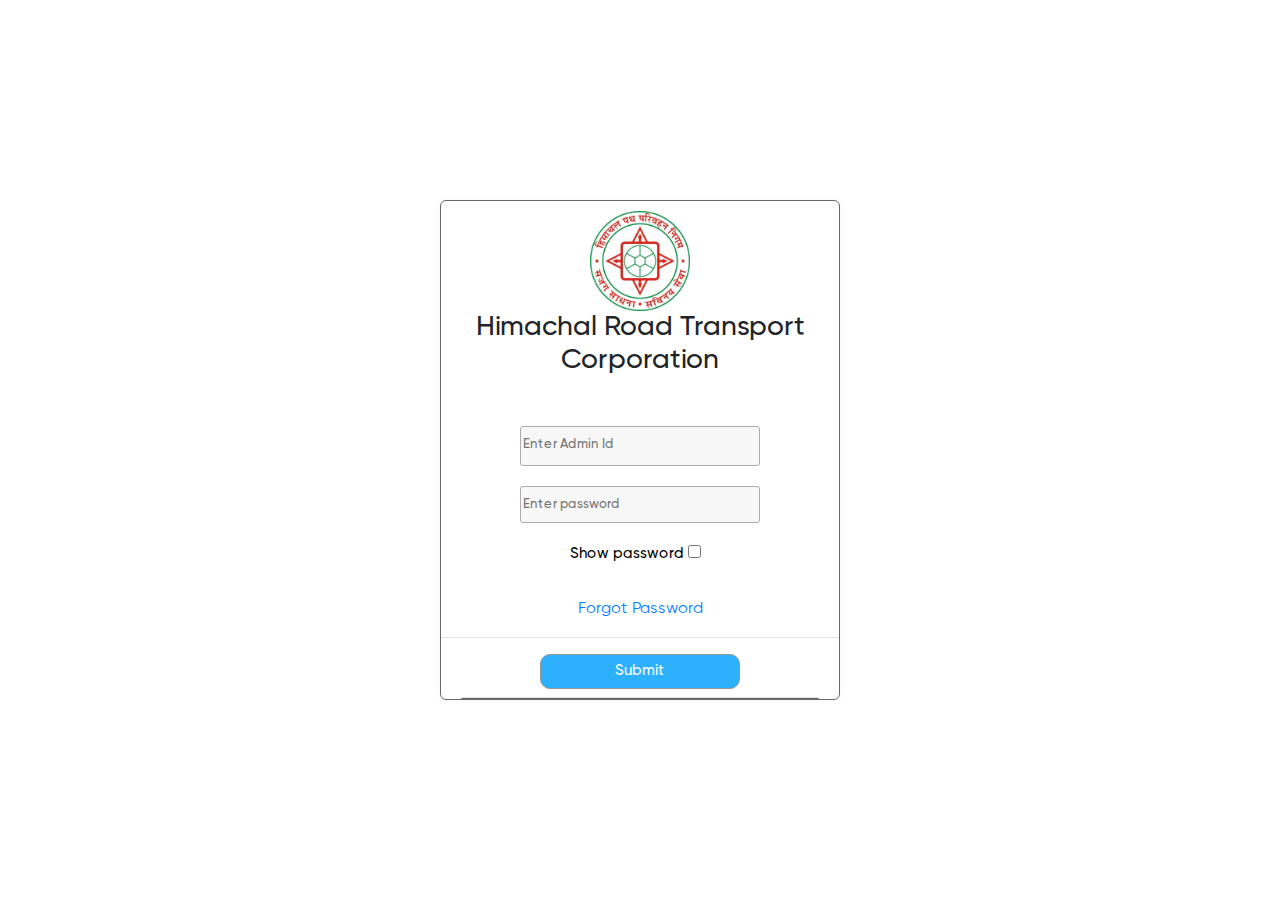
<file: Login/index.html>
<!DOCTYPE html>
<html lang="en">
<head>
    <meta charset="UTF-8">
    <meta http-equiv="X-UA-Compatible" content="IE=edge">
    <meta name="viewport" content="width=device-width, initial-scale=1.0">
    <link rel="stylesheet" href="assets/css/bootstrap.min.css">
    <link rel="stylesheet" href="assets/css/stylesheet.css">
    <link rel="stylesheet" href="assets/css/style.css">
    <link rel="shortcut icon" href="/Login/assets/img/HRTCHP.jpg" type="image/x-icon">
    <title>Login Page</title>
</head>
<body>
     <div class="p-login-sec">
        
        <div class="container">
            <div class="login-sec">
                <div class="cont-media">
                    <div class="p-logo">
                        <img class="logo" src="assets/img/HRTCHP.jpg" alt="SEO">
                    </div>
                    <h3>Himachal Road Transport Corporation</h3>
                    <div class="p-form">
                        <form class="form" action="./dashboard/index.html">
                            <input class="e-mail-inpt" type="text" placeholder="Enter Admin Id">
                            <br>
                            <input class="pass-inpt" type="password" placeholder="Enter password">
                            <br>
                            <div class="l-parent">
                                <label class="shpass">Show password</label>
                                <input class="chk-box" type="checkbox" id="show-pass">
                            </div>
                            <br>
                            <a href="" class="forgot-p">Forgot Password</a>
                            <hr>
                       <button class="submit">Submit
                        </button>
                        </form>
                        <div class="p-border">
                            <div class="border"></div>
                        </div>
                    </div>
                </div>
            </div>
        </div>
    </div>
    

    <script src="assets/js/jquery-3.2.1.slim.min.js"></script>
    <script src="assets/js/popper.min.js"></script>
    <script src="assets/js/bootstrap.min.js"></script>
    <script src="assets/js/script.js"></script>
</body>
</html>
</file>
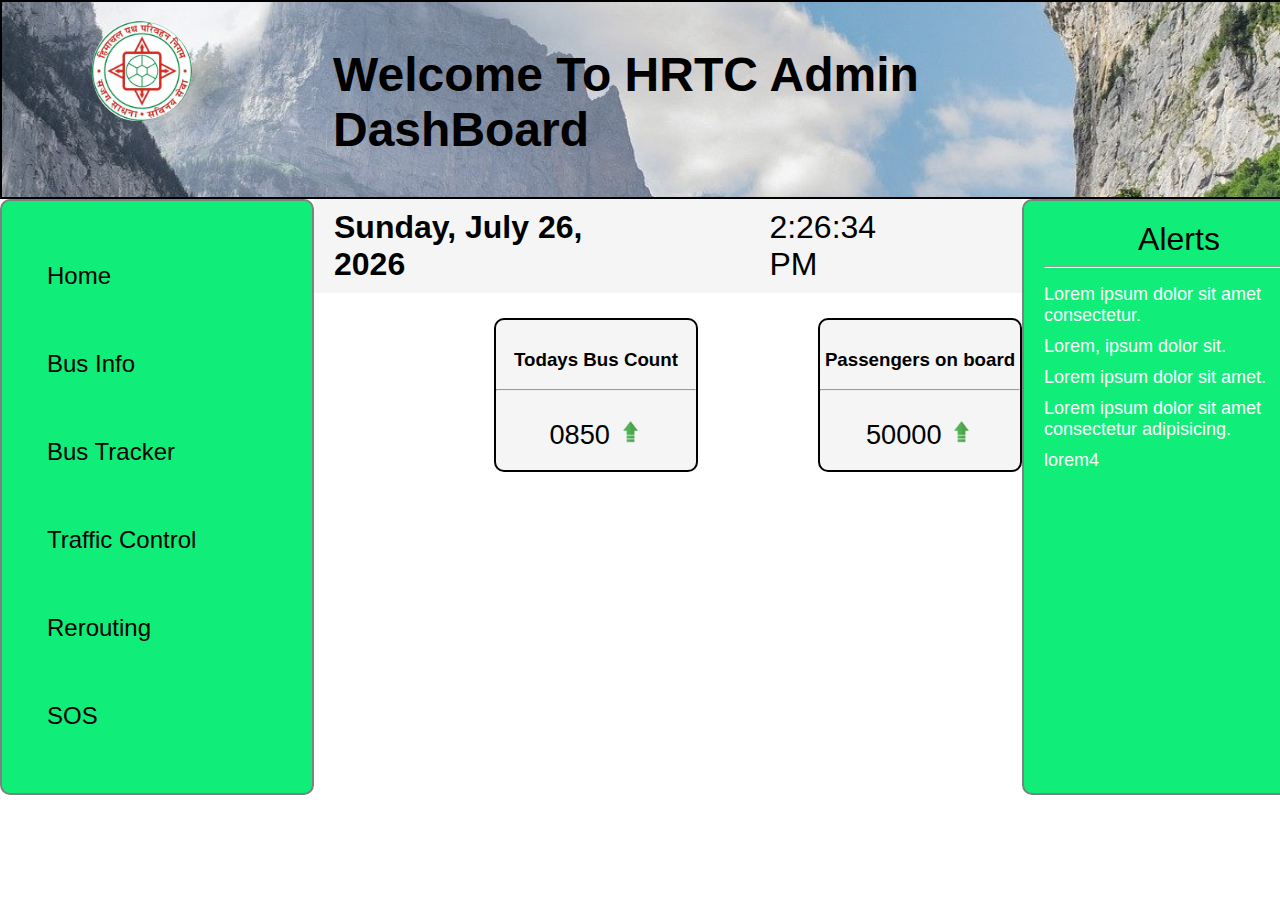
<file: Login/dashboard/index.html>
<!DOCTYPE html>
<html lang="en">
<head>
    <meta charset="UTF-8">
    <meta name="viewport" content="width=device-width, initial-scale=1.0">
    <title>HRTC Admin Dashboard</title>
    <link rel="shortcut icon" href="/Login/assets/img/HRTCHP.jpg" type="image/x-icon">
    <link rel="stylesheet" href="styles.css">
</head>
<body>
    <div class="container">
        <div class="logo-content">
            <div class="logo">
                <a href="index.html"><img src="assets/images/HRTCHP.jpg" alt="HRTC Logo" class="logo-hrtc"></a>
            </div>
            <div class="content">
                <h1>Welcome To HRTC Admin DashBoard</h1>
            </div>
            <div class="logout">
                <a href="/Login/index.html" alt="server is down"><img src="./assets/images/power.png" alt="logout"></a>
            </div>
        </div>
        <div class="rest-content">
            <div class="sidebar-left">
                <ul>
                    <li class="list-item-1"><a href="#home">Home</a></li>
                    <li class="list-item-1"><a href="./bus_Info/index.html">Bus Info</a></li>
                    <li class="list-item-1"><a href="./bus_tracker/index.html">Bus Tracker</a></li>
                    <li class="list-item-1"><a href="#traffic-control">Traffic Control</a></li>
                    <li class="list-item-1"><a href="./Rerouting/index.html">Rerouting</a></li>
                    <li class="list-item-1"><a href="#sos">SOS</a></li>
                </ul>
            </div>
            <div class="dashboard-content">
                <div class="date-time">
                    <div id="date" class="date-time-content"></div>
                    <div id="time" class="date-time-content"></div>
                </div>
                <div class="box-all">
                    <div class="box1">
                        <h3>Todays Bus Count</h3>
                        <hr>
                        <p>0850 <img src="../dashboard/assets/images/increase.png" alt="">
                        </p>
                    </div>
                    <div class="box2">
                        <h3>Passengers on board</h3>
                        <hr>
                        <p>50000 <img src="../dashboard/assets/images/increase.png" alt=""></p>
                    </div>
                </div>
            </div>
            <div class="sidebar-right">
                <p>Alerts</p>
                <hr>
                <ul>
                    <a href=""><li>Lorem ipsum dolor sit amet consectetur.</li></a>
                    <a href=""><li>Lorem, ipsum dolor sit.</li></a>
                    <a href=""><li>Lorem ipsum dolor sit amet.</li></a>
                    <a href=""><li>Lorem ipsum dolor sit amet consectetur adipisicing.</li></a>
                    <a href=""><li>lorem4</li></a>
                </ul>
            </div>
        </div>
    </div>
    <!-- <script src="script.js"></script> -->
    <script>
        function displayDate() {
            const currentDate = new Date();
            const options = { weekday: 'long', year: 'numeric', month: 'long', day: 'numeric' };
            const formattedDate = currentDate.toLocaleDateString(undefined, options);
            document.getElementById('date').textContent = formattedDate;
        }
        displayDate();
    
        function displayTime() {
            const currentTime = new Date();
            const options = { hour: 'numeric', minute: 'numeric', second: 'numeric' };
            const formattedTime = currentTime.toLocaleTimeString(undefined, options);
            document.getElementById('time').textContent = formattedTime;
        }
        setInterval(displayTime, 1000);
        displayTime();
    </script>
</body>
</html>
</file>
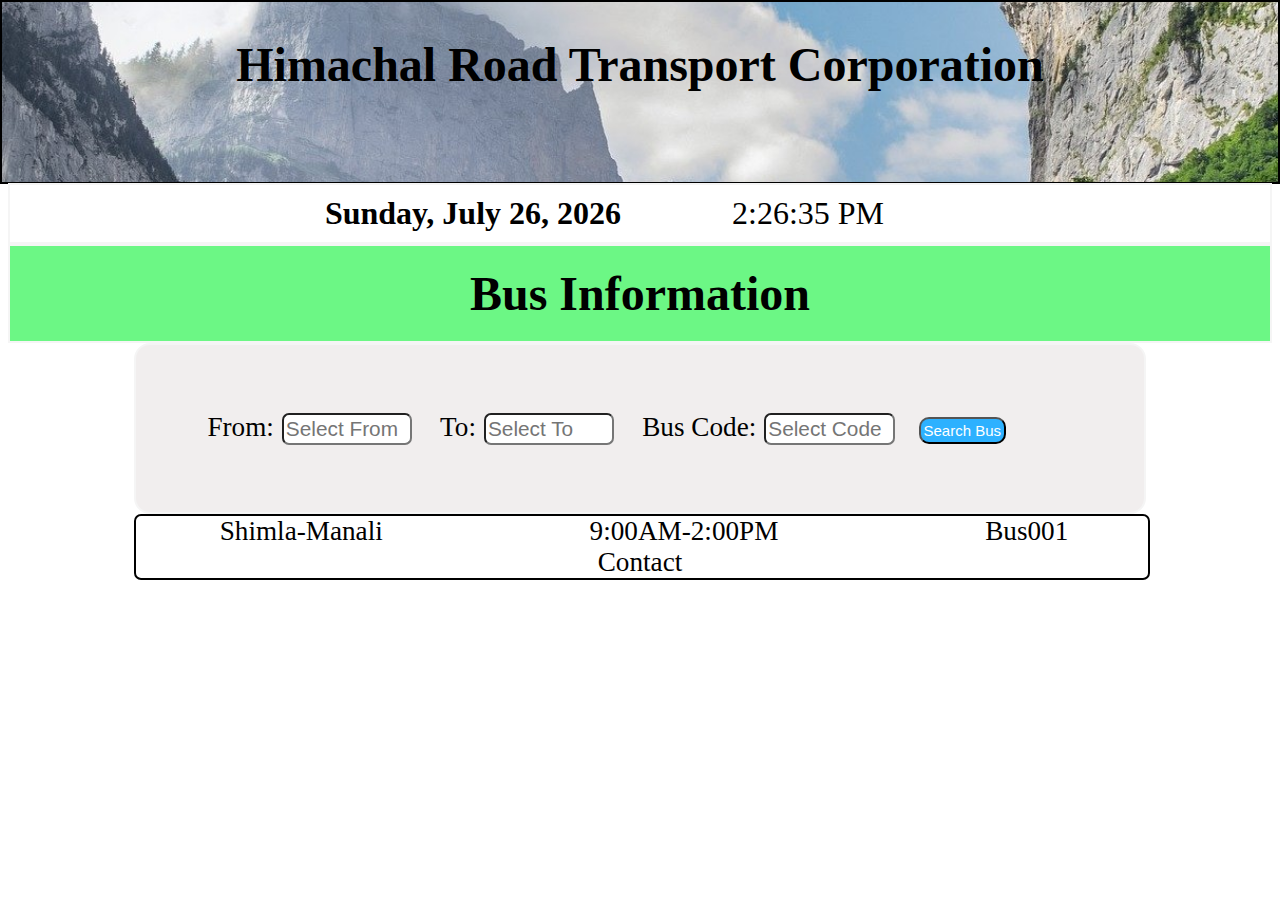
<file: Login/dashboard/bus_Info/index.html>
<!DOCTYPE html>
<html lang="en">
<head>
    <meta charset="UTF-8">
    <meta name="viewport" content="width=device-width, initial-scale=1.0">
    <title>Bus Info</title>
    <link rel="shortcut icon" href="/Login/assets/img/HRTCHP.jpg" type="image/x-icon">
    <link rel="stylesheet" href="style.css">
    
</head>
<body>
    <div class="header">
        <h1>Himachal Road Transport Corporation</h1>
    </div>
    <div class="container">
        <div id="date" class="container-content"></div>
        <div id="time" class="container-content"></div>
    </div>
    <div class="busInfo">Bus Information</div>

    <div class="search">
        <div class="search-content">
            <p>From:</p>
            <input type="text" placeholder="Select From" class="from">
            <p>To:</p>
            <input type="text" placeholder="Select To" class="to">
            <p>Bus Code:</p>
            <input type="text" placeholder="Select Code">
            <button>Search Bus</button>
        </div>
    </div>
    <div class="bus-check">
        <p class="js-display-bus"></p>
    </div>
    
</body>

<script>
    
    document.querySelector('.js-display-bus').innerHTML='Shimla-Manali 9:00AM-2:00PM Bus001 Contact';
    function displayDate() {
        const currentDate = new Date();
        const options = { weekday: 'long', year: 'numeric', month: 'long', day: 'numeric' };
        const formattedDate = currentDate.toLocaleDateString(undefined, options);
        document.getElementById('date').textContent = formattedDate;
    }
    displayDate();

    function displayTime() {
        const currentTime = new Date();
        const options = { hour: 'numeric', minute: 'numeric', second: 'numeric' };
        const formattedTime = currentTime.toLocaleTimeString(undefined, options);
        document.getElementById('time').textContent = formattedTime;
    }
    setInterval(displayTime, 1000);
    displayTime();
</script>
</html>
</file>
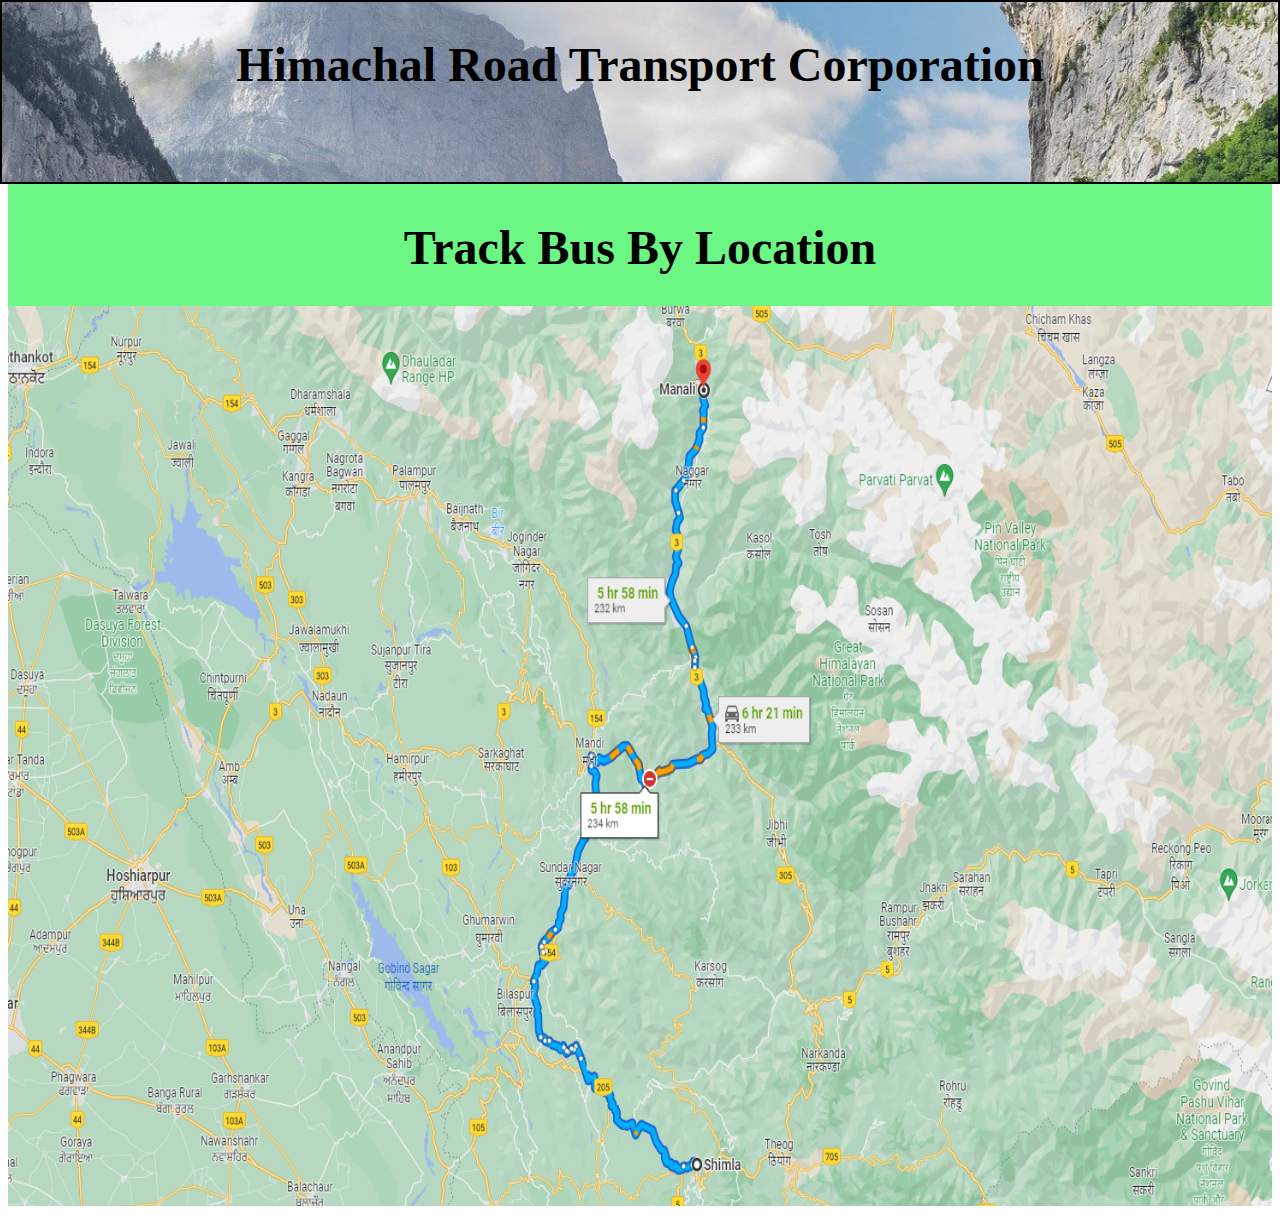
<file: Login/dashboard/bus_tracker/index.html>
<!DOCTYPE html>
<html lang="en">
<head>
    <meta charset="UTF-8">
    <meta name="viewport" content="width=device-width, initial-scale=1.0">
    <title>Bus Tracker</title>
    <link rel="shortcut icon" href="/Login/assets/img/HRTCHP.jpg" type="image/x-icon">
    <link rel="stylesheet" href="style.css">
</head>
<body>
    <div class="container">
        <h1>Himachal Road Transport Corporation</h1>
    </div>
    <div class="header">
        <div class="header-content">
            <h1>Track Bus By Location</h1>
        </div>
        <div class="map">
            <img src="../bus_tracker/img/map.png" alt="">
        </div>
    </div>
</body>
</html>
</file>
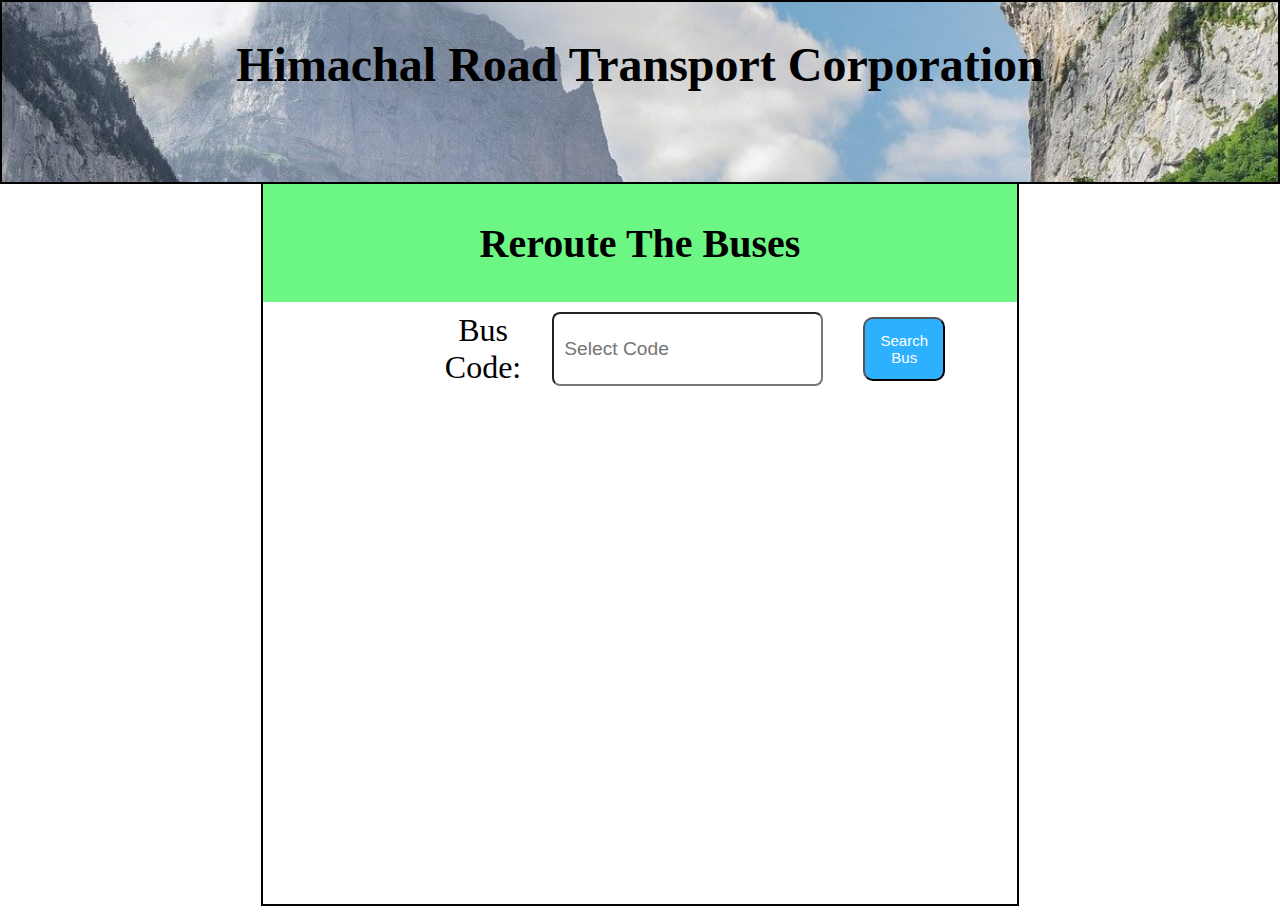
<file: Login/dashboard/Rerouting/index.html>
<!DOCTYPE html>
<html lang="en">
<head>
    <meta charset="UTF-8">
    <meta name="viewport" content="width=device-width, initial-scale=1.0">
    <title>Rerouting</title>
    <link rel="shortcut icon" href="/Login/assets/img/HRTCHP.jpg" type="image/x-icon">
    <link rel="stylesheet" href="style.css">
</head>
<body>
    <div class="container">
        <h1>Himachal Road Transport Corporation</h1>
    </div>
    <div class="busInfo">
        <div class="busInfo-header">
            <h2>Reroute The Buses</h2>
        </div>
        <div class="busInfo-buscode">
            <p>Bus Code:</p>
            <input type="text" placeholder="Select Code">
            <button>Search Bus</button>
        </div>
    </div>
</body>
</html>
</file>
<file: Login/assets/css/stylesheet.css>
@font-face {
    font-family: 'Gilroy';
    src:
        url('../fonts/Gilroy-Regular.eot?#iefix') format('embedded-opentype'),
        url('../fonts/Gilroy-Regular.woff2') format('woff2'),
        url('../fonts/Gilroy-Regular.woff') format('woff'),
        url('../fonts/Gilroy-Regular.ttf') format('truetype');
    font-weight: normal;
    font-style: normal;
}

@font-face {
    font-family: 'Gilroy';
    src:
        url('../fonts/Gilroy-ExtraboldItalic.eot?#iefix') format('embedded-opentype'),
        url('../fonts/Gilroy-ExtraboldItalic.woff2') format('woff2'),
        url('../fonts/Gilroy-ExtraboldItalic.woff') format('woff'),
        url('../fonts/Gilroy-ExtraboldItalic.ttf') format('truetype');
    font-weight: 800;
    font-style: italic;
}

@font-face {
    font-family: 'Gilroy';
    src:
        url('../fonts/Gilroy-Bold.eot?#iefix') format('embedded-opentype'),
        url('../fonts/Gilroy-Bold.woff2') format('woff2'),
        url('../fonts/Gilroy-Bold.woff') format('woff'),
        url('../fonts/Gilroy-Bold.ttf') format('truetype');
    font-weight: bold;
    font-style: normal;
}

@font-face {
    font-family: 'Gilroy';
    src:
        url('../fonts/Gilroy-Black.eot?#iefix') format('embedded-opentype'),
        url('../fonts/Gilroy-Black.woff2') format('woff2'),
        url('../fonts/Gilroy-Black.woff') format('woff'),
        url('../fonts/Gilroy-Black.ttf') format('truetype');
    font-weight: 900;
    font-style: normal;
}

@font-face {
    font-family: 'Gilroy';
    src:
        url('../fonts/Gilroy-Light.eot?#iefix') format('embedded-opentype'),
        url('../fonts/Gilroy-Light.woff2') format('woff2'),
        url('../fonts/Gilroy-Light.woff') format('woff'),
        url('../fonts/Gilroy-Light.ttf') format('truetype');
    font-weight: 300;
    font-style: normal;
}

@font-face {
    font-family: 'Gilroy';
    src:
        url('../fonts/Gilroy-Semibold.eot?#iefix') format('embedded-opentype'),
        url('../fonts/Gilroy-Semibold.woff2') format('woff2'),
        url('../fonts/Gilroy-Semibold.woff') format('woff'),
        url('../fonts/Gilroy-Semibold.ttf') format('truetype');
    font-weight: 600;
    font-style: normal;
}

@font-face {
    font-family: 'Gilroy';
    src:
        url('../fonts/Gilroy-Medium.eot?#iefix') format('embedded-opentype'),
        url('../fonts/Gilroy-Medium.woff2') format('woff2'),
        url('../fonts/Gilroy-Medium.woff') format('woff'),
        url('../fonts/Gilroy-Medium.ttf') format('truetype');
    font-weight: 500;
    font-style: normal;
}

@font-face {
    font-family: 'Gilroy';
    src:
        url('../fonts/Gilroy-MediumItalic.eot?#iefix') format('embedded-opentype'),
        url('../fonts/Gilroy-MediumItalic.woff2') format('woff2'),
        url('../fonts/Gilroy-MediumItalic.woff') format('woff'),
        url('../fonts/Gilroy-MediumItalic.ttf') format('truetype');
    font-weight: 500;
    font-style: italic;
}

@font-face {
    font-family: 'Gilroy';
    src:
        url('../fonts/Gilroy-BlackItalic.eot?#iefix') format('embedded-opentype'),
        url('../fonts/Gilroy-BlackItalic.woff2') format('woff2'),
        url('../fonts/Gilroy-BlackItalic.woff') format('woff'),
        url('../fonts/Gilroy-BlackItalic.ttf') format('truetype');
    font-weight: 900;
    font-style: italic;
}

@font-face {
    font-family: 'Gilroy';
    src:
        url('../fonts/Gilroy-UltraLight.eot?#iefix') format('embedded-opentype'),
        url('../fonts/Gilroy-UltraLight.woff2') format('woff2'),
        url('../fonts/Gilroy-UltraLight.woff') format('woff'),
        url('../fonts/Gilroy-UltraLight.ttf') format('truetype');
    font-weight: 200;
    font-style: normal;
}

@font-face {
    font-family: 'Gilroy';
    src: url('../fonts/Gilroy-RegularItalic.eot');
    src: local('Gilroy Regular Italic'), local('../fonts/Gilroy-RegularItalic'),
        url('../fonts/Gilroy-RegularItalic.eot?#iefix') format('embedded-opentype'),
        url('../fonts/Gilroy-RegularItalic.woff2') format('woff2'),
        url('../fonts/Gilroy-RegularItalic.woff') format('woff'),
        url('../fonts/Gilroy-RegularItalic.ttf') format('truetype');
    font-weight: normal;
    font-style: italic;
}

@font-face {
    font-family: 'Gilroy';
    src: url('Gilroy-SemiboldItalic.eot');
    src: local('Gilroy Semibold Italic'), local('Gilroy-SemiboldItalic'),
        url('Gilroy-SemiboldItalic.eot?#iefix') format('embedded-opentype'),
        url('Gilroy-SemiboldItalic.woff2') format('woff2'),
        url('Gilroy-SemiboldItalic.woff') format('woff'),
        url('Gilroy-SemiboldItalic.ttf') format('truetype');
    font-weight: 600;
    font-style: italic;
}

@font-face {
    font-family: 'Gilroy';
    src: url('Gilroy-HeavyItalic.eot');
    src: local('Gilroy Heavy Italic'), local('Gilroy-HeavyItalic'),
        url('Gilroy-HeavyItalic.eot?#iefix') format('embedded-opentype'),
        url('Gilroy-HeavyItalic.woff2') format('woff2'),
        url('Gilroy-HeavyItalic.woff') format('woff'),
        url('Gilroy-HeavyItalic.ttf') format('truetype');
    font-weight: 900;
    font-style: italic;
}

@font-face {
    font-family: 'Gilroy';
    src: url('Gilroy-Extrabold.eot');
    src: local('Gilroy Extrabold'), local('Gilroy-Extrabold'),
        url('Gilroy-Extrabold.eot?#iefix') format('embedded-opentype'),
        url('Gilroy-Extrabold.woff2') format('woff2'),
        url('Gilroy-Extrabold.woff') format('woff'),
        url('Gilroy-Extrabold.ttf') format('truetype');
    font-weight: 800;
    font-style: normal;
}

@font-face {
    font-family: 'Gilroy';
    src: url('Gilroy-BoldItalic.eot');
    src: local('Gilroy Bold Italic'), local('Gilroy-BoldItalic'),
        url('Gilroy-BoldItalic.eot?#iefix') format('embedded-opentype'),
        url('Gilroy-BoldItalic.woff2') format('woff2'),
        url('Gilroy-BoldItalic.woff') format('woff'),
        url('Gilroy-BoldItalic.ttf') format('truetype');
    font-weight: bold;
    font-style: italic;
}

@font-face {
    font-family: 'Gilroy';
    src: url('Gilroy-UltraLightItalic.eot');
    src: local('Gilroy UltraLight Italic'), local('Gilroy-UltraLightItalic'),
        url('Gilroy-UltraLightItalic.eot?#iefix') format('embedded-opentype'),
        url('Gilroy-UltraLightItalic.woff2') format('woff2'),
        url('Gilroy-UltraLightItalic.woff') format('woff'),
        url('Gilroy-UltraLightItalic.ttf') format('truetype');
    font-weight: 200;
    font-style: italic;
}

@font-face {
    font-family: 'Gilroy';
    src: url('Gilroy-LightItalic.eot');
    src: local('Gilroy Light Italic'), local('Gilroy-LightItalic'),
        url('Gilroy-LightItalic.eot?#iefix') format('embedded-opentype'),
        url('Gilroy-LightItalic.woff2') format('woff2'),
        url('Gilroy-LightItalic.woff') format('woff'),
        url('Gilroy-LightItalic.ttf') format('truetype');
    font-weight: 300;
    font-style: italic;
}

@font-face {
    font-family: 'Gilroy';
    src: url('Gilroy-Heavy.eot');
    src: local('Gilroy Heavy'), local('Gilroy-Heavy'),
        url('Gilroy-Heavy.eot?#iefix') format('embedded-opentype'),
        url('Gilroy-Heavy.woff2') format('woff2'),
        url('Gilroy-Heavy.woff') format('woff'),
        url('Gilroy-Heavy.ttf') format('truetype');
    font-weight: 900;
    font-style: normal;
}

@font-face {
    font-family: 'Gilroy';
    src: url('Gilroy-Thin.eot');
    src: local('Gilroy Thin'), local('Gilroy-Thin'),
        url('Gilroy-Thin.eot?#iefix') format('embedded-opentype'),
        url('Gilroy-Thin.woff2') format('woff2'),
        url('Gilroy-Thin.woff') format('woff'),
        url('Gilroy-Thin.ttf') format('truetype');
    font-weight: 100;
    font-style: normal;
}

@font-face {
    font-family: 'Gilroy';
    src: url('Gilroy-ThinItalic.eot');
    src: local('Gilroy Thin Italic'), local('Gilroy-ThinItalic'),
        url('Gilroy-ThinItalic.eot?#iefix') format('embedded-opentype'),
        url('Gilroy-ThinItalic.woff2') format('woff2'),
        url('Gilroy-ThinItalic.woff') format('woff'),
        url('Gilroy-ThinItalic.ttf') format('truetype');
    font-weight: 100;
    font-style: italic;
}
</file>
<file: Login/assets/css/style.css>
*{
    font-family: 'Gilroy';
}

.login-sec{
    height: 100vh;
    display: flex;
    justify-content:center;
    align-items: center;
    text-align: center;
    position: absolute;
    top: 50%;
    left: 50%;
    transform: translate(-50%, -50%);
}
.login-sec .cont-media {
    width: 400px !important;
    height: 500px !important;
   
}

.login-sec .cont-media{
    width: 400px; 
    height: 500px; 
    background: rgb(255,255,255);
    background: linear-gradient(164deg, rgba(255,255,255,1) 0%, rgb(255 255 255) 100%);
    box-shadow: 0px 0px 10px rgba(0, 0, 0, 0.034);
    border: #686868 solid 1px;
    border-radius: 6px;
}

.login-sec .cont-media .p-logo{
    display: flex;
    justify-content: center;
    align-items: center;
    margin-top: 10px;
}

.p-logo .logo{
    width: 25%;
}


.form .e-mail-inpt{
    margin-top: 40px;
    border: none;
    position: relative;
    z-index: 0;
    width: 240px;
    height: 40px;
    border: #adadad solid .1mm;
    border-radius: 3px;
    background-color: #f8f7f7;
    transition: all ease-in-out .3s;
}

.form .e-mail-inpt::-webkit-input-placeholder{
    position: absolute;
    top: 10px;
    font-weight: 500;
    font-size: 11px;
    transition: all ease-in-out .3s;
}

.form .e-mail-inpt:focus-visible{
    border-radius: 10px;
    border-bottom: solid #010101 2px;
    box-shadow: 0px 0px 20px rgba(0, 0, 0, 0.212);
    outline: none;
}

.form .e-mail-inpt:focus::-webkit-input-placeholder{
    color: #010101;
    top: 3px;
    font-size: 11px;
}

.form .pass-inpt{
    margin-top: 20px;
    position: relative;
    z-index: 0;
    width: 240px;
    height: 37px;
    border: #adadad solid .1mm;
    border-radius: 3px;
    background-color: #f8f7f7;
    transition: all ease-in-out .3s;
}

.form .pass-inpt::-webkit-input-placeholder{
    position: absolute;
    top: 10px;
    transition: all ease-in-out .3s;
    font-size: 13px;
    font-weight: 500;
}

.form .pass-inpt:focus-visible{
    border-radius: 10px;
    border-bottom: solid #010101 2px;
    box-shadow: 0px 0px 20px rgba(0, 0, 0, 0.212);
    outline: none;
}

.form .pass-inpt:focus::-webkit-input-placeholder{
    color: #010101;
    top: 3px;
    font-size: 11px;
}

.l-parent .shpass{
    margin-left: -70px;
    margin-top: 20px;
    font-size: 15px;
    font-weight: 500;
    color: #010101;
    padding-left: 60px;
}

.submit{
    width: 200px;
    height: 35px;
    cursor: pointer;
    border: solid #979797 1px;
    border-radius: 10px;
    font-size: 15px;
    font-weight: 500;
    color: #ffffff;
    background-color: #2db1ff;
    transition: all ease-in-out .2s;
}

.submit:hover{
    box-shadow: 0px 0px 20px rgba(0, 0, 0, 0.212);
    transform: scale(1.1);
}

.p-border{
    display: flex;
    justify-content: center;
    align-items: center;
}

.p-border .border{
    width: 90%;
    border-bottom: #686868 solid .5px !important;
    margin-top: 8px;
}


@media (min-width:200px) {
    .login-sec .cont-media{
        width: 241px;
        height: 343px;
    }
    .form .e-mail-inpt::-webkit-input-placeholder{
        font-size: 13px;
    }
    .form .pass-inpt::-webkit-input-placeholder{
        font-size: 13px;
    }
}

@media (min-width:768px) {
    .login-sec .cont-media{
        width: 288px;
        height: 373px;
    }
    .form .e-mail-inpt::-webkit-input-placeholder{
        font-size: 13px;
    }
    .form .pass-inpt::-webkit-input-placeholder{
        font-size: 13px;
    }
}

@media (min-width:992px) {
    .login-sec .cont-media{
        width: 300px;
        height: 400px;
    }
    .form .e-mail-inpt::-webkit-input-placeholder{
        font-size: 13px;
    }
    .form .pass-inpt::-webkit-input-placeholder{
        font-size: 13px;
    }
}
</file>
<file: Login/dashboard/styles.css>
body {
    font-family: Arial, sans-serif;
    margin: 0;
    padding: 0;
    display: flex;
    background-color: white !important;
    color: black; /* Set text color for the entire page */
}
.logo {
    margin: 10px 0px -7px 80px;
}
.logo img {
    position: static;
    width: 100px;
    height: 100px;
    border-radius: 50%;
    display: block;
    margin: 9px 0px 14px 0px;
    padding-left: 10px;
    
}
.logo-hrtc{
    right: 200px;
}
.logo-content{
    display: flex;
    border: 2px solid black;
    background: url(../assets/img/mountains-8267051_1280.jpg) no-repeat center center/cover;
}
.content {
    padding-left: 400px;
}
h1 {
    margin: 45px 16px 40px -259px;
    font-size: 3rem;
}
.logout {
    margin: 40px 0px 0px 180px;
    cursor: pointer;
}
.logout a img {
    height: 60px;
    width: 60px;
}

.sidebar-left {
    border: 2px solid grey;
    border-radius: 10px;
    width: 270px;
    height: 93%;
    background-color: #10ee79;
    color: #fff;
    padding: 20px;
}
.sidebar-right {
    border: 2px solid grey;
    border-radius: 10px;
    width: 270px;
    height: 93%;
    background-color: #10ee79;
    color: #fff;
    padding: 20px;
}
.sidebar-right>p {
    font-size: 2rem;
    text-align: center;
    margin: 0;
    color: black;
}
.list-item-1{
    padding: 25px;
}
.list-item-1 a{
    font-size: 1.5rem;
    color: black;
}

ul {
    list-style-type: none;
    padding: 0;
}

li {
    margin-bottom: 10px;
}

a {
    text-decoration: none;
    color: #fff;
    font-size: 18px;
}

.list-item-1:hover {
    transform: scale(1.1); /* Scale on hover */
}
li.list-item-1:hover {
    background-color: #61e449;
}

.rest-content{
    display: grid;
    grid-template-columns: 1fr 2.8fr 1fr;
}
.date-time {
    display: flex;
    justify-content: center;
    margin: 0px;
    background-color: whitesmoke;
}
.date-time-content {
    font-size: 2rem;
    padding: 10px 91px 10px 20px;
}
#date {
    font-weight: bold;
}
.box1,.box2,.box3{
    border: 2px solid black;
    height: 150px;
    width: 200px;
    border-radius: 10px;
}
.box1{
    background-color: whitesmoke;
}
.box1 p {
    font-size: 1.7rem;
    text-align: center;
}
.box2{
    background-color: whitesmoke;
}
.box2 p {
    font-size: 1.7rem;
    text-align: center;
}

.box-all{
    padding-top: 25px;
    display: flex;
    gap: 120px;
    margin-left: 180px;

}
.box-all h3{
    text-align: center;
    padding-top: 10px;
}
.box-all>p {
    font-size: 2rem;
}
.box-all p img {
    height: 25px;
}
.dashboard-content {
    /* background: url(./assets/images/collective-435584_1280.jpg) no-repeat center center/cover; */
}
</file>
<file: Login/dashboard/bus_Info/style.css>
.header {
    text-align: center;
    background: url(./img/header.jpg) no-repeat center center/cover;
    height: 20vh;
    border: 2px solid black;
    padding: 0;
    margin: -8px;
}
h1 {
    margin: 35px 0px 0px 0px;
    font-size: 3rem;
}
.container {
    display: flex;
    justify-content: center;
    border: 2px solid whitesmoke;
    margin: 7px 0px 0px 0px;
}
.container-content {
    font-size: 2rem;
    padding: 10px 91px 10px 20px;
}
#date {
    font-weight: bold;
}
.busInfo {
    display: flex;
    justify-content: center;
    border: 2px solid whitesmoke;
    padding: 20px;
    font-size: 3rem;
    font-weight: 600;
    background-color: #54f671db;
}

.search {
    border: 2px solid whitesmoke;
    padding: 67px;
    background-color: #f1eeee;
    border-radius: 16px;
    margin: 0% 10% 0% 10%;
}
p {
    display: inline;
    font-size: 1.7rem;
    padding: 4px;
}
input {
    font-size: 1.3rem;
    border-radius: 7px;
    width: 14%;
    padding: 2px;
    margin: 0px 20px 0px 0px;
}
select {
    margin: 2px;
    border-radius: 6px;
}
button {
    font-size: 1.2rem;
    border-radius: 7px;
    padding: 3px;
    font-weight: bold;
    cursor: pointer;
    border-radius: 10px;
    font-size: 15px;
    font-weight: 500;
    color: #ffffff;
    background-color: #2db1ff;
    transition: all ease-in-out .2s;

} 
button:hover{
    box-shadow: 0px 0px 20px rgba(0, 0, 0, 0.212);
    transform: scale(1.1);
}  
.bus-check {
    border: 2px solid black;
    border-radius: 7px;
    text-align: center;
    width: 80%;
    margin-left: 10%;
}
p.js-display-bus {
    word-spacing: 200px;
}
</file>
<file: Login/dashboard/bus_tracker/style.css>
.container {
    text-align: center;
    background: url(./img/header.jpg) no-repeat center center/cover;
    height: 20vh;
    border: 2px solid black;
    padding: 0;
    margin: -8px;
}
h1 {
    margin: 35px 0px 30px 0px;
    font-size: 3rem;
}
.header-content {
    text-align: center;
    background-color: #54f671db;
    padding: 1px;
    font-size: 1.4rem;
    margin-top: 8px;
}
img {
    width: 100%;
    height: 100vh;
}
</file>
<file: Login/dashboard/Rerouting/style.css>
.container {
    text-align: center;
    background: url(./img/header.jpg) no-repeat center center/cover;
    height: 20vh;
    border: 2px solid black;
    padding: 0;
    margin: -8px;
}
h1 {
    margin: 35px 0px 0px 0px;
    font-size: 3rem;
}
.busInfo {
    text-align: center;
    border: 2px solid black;
    margin: 0.5% 20% 0% 20%;
    height: 80vh;
}
.busInfo-header {
    background-color: #54f671db;
    padding: 2px;
}
.busInfo-buscode {
    display: flex;
    margin: 10px 70px 0px 158px;
}
button {
    font-size: 1.2rem;
    border-radius: 7px;
    padding: 3px;
    font-weight: bold;
    cursor: pointer;
    border-radius: 10px;
    font-size: 15px;
    font-weight: 500;
    color: #ffffff;
    background-color: #2db1ff;
    transition: all ease-in-out .2s;
    margin: 5px 2px 5px 40px;
} 
h2 {
    font-size: 2.5rem;
}
p {
    font-size: 2rem;
    margin: 0px 7px 0px 0px;
}
input[type="text"] {
    font-size: 1.2rem;
    padding: 10px;
    border-radius: 8px;
}
</file>
